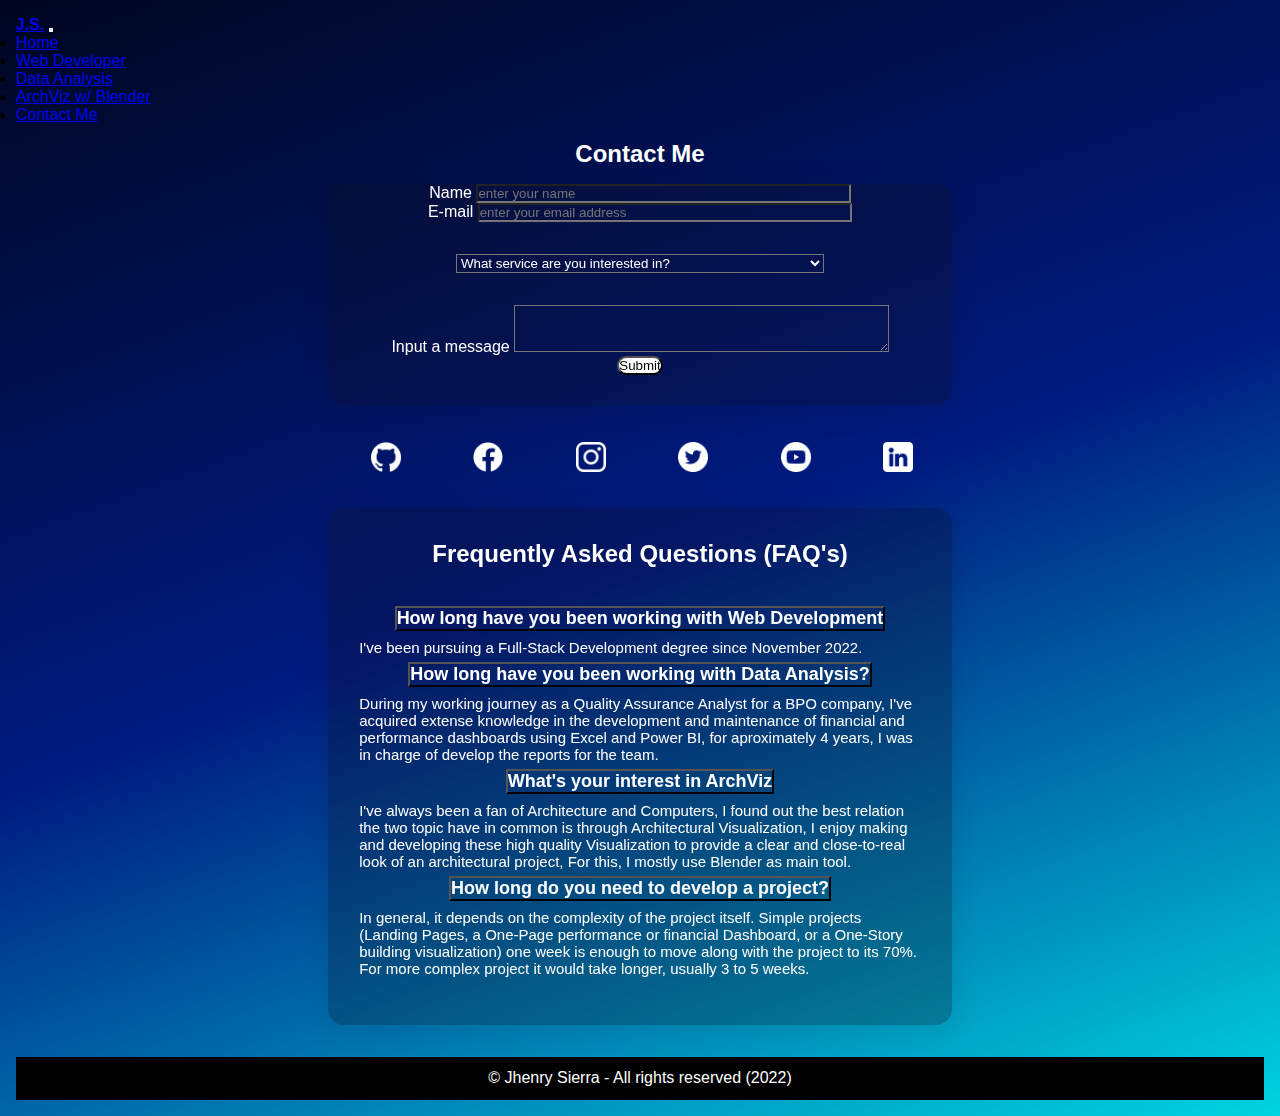
<file: pages/contactme.html>
<!DOCTYPE html>
<html lang="en">

<head>
    <meta charset="UTF-8">
    <meta http-equiv="X-UA-Compatible" content="IE=edge">
    <meta name="viewport" content="width=device-width, initial-scale=1.0">
    <meta name="description" content="Jhenry Sierra - Contact Me form" />
    <meta name="keywords" content="Web Developer, HTML, CSS, JavaScript, ArchViz, Blender, Data Analysis, Power BI" />
    <title>Jhenry Sierra - Contact Me</title>
    <link rel="icon" type="image/x-icon" href="../assets/logotipos/icon.png">
    <!-- Animate CSS -->
    <link rel="stylesheet" href="https://cdnjs.cloudflare.com/ajax/libs/animate.css/4.1.1/animate.min.css" />
    <!-- Bootstrap CSS -->
    <link href="https://cdn.jsdelivr.net/npm/bootstrap@5.2.3/dist/css/bootstrap.min.css" rel="stylesheet"
        integrity="sha384-rbsA2VBKQhggwzxH7pPCaAqO46MgnOM80zW1RWuH61DGLwZJEdK2Kadq2F9CUG65" crossorigin="anonymous">
    <!--My CSS-->
    <link rel="stylesheet" href="../scss/main.css">
</head>

<body>
    <!-- Bootstrap nav bar (start) -->
    <header>
        <section>
            <nav class="navbar navbar-dark navbar-expand-lg bg-dark myNavBar">
                <div class="container">
                    <a class="navbar-brand text-white" href="../index.html"><strong>J.S.</strong></a>
                    <button class="navbar-toggler" type="button" data-bs-toggle="collapse"
                        data-bs-target="#navbarSupportedContent" aria-controls="navbarSupportedContent"
                        aria-expanded="false" aria-label="Toggle navigation">
                        <span class="navbar-toggler-icon"></span>
                    </button>
                    <div class="collapse navbar-collapse" id="navbarSupportedContent">
                        <ul class="navbar-nav ms-auto mb-2 mb-lg-0 text-center">
                            <li class="nav-item">
                                <a class="nav-link text-white" aria-current="page" href="../index.html">Home</a>
                            </li>
                            <li class="nav-item">
                                <a class="nav-link text-white" href="../pages/webdeveloper.html">Web Developer</a>
                            <li class="nav-item">
                                <a class="nav-link class text-white" href="../pages/dataanlysis.html">Data Analysis</a>
                            <li class="nav-item">
                                <a class="nav-link active text-white" href="../pages/archviz.html">ArchViz w/
                                    Blender</a>
                            <li class="nav-item">
                                <a class="nav-link text-white" href="../pages/contactme.html">Contact Me</a>
                    </div>
                </div>
            </nav>
        </section>
    </header>
    <!-- Bootstrap nav bar (end) -->

    <main class="animate__animated animate__fadeInBottomRight">

        <div class="contactme_title">
            <h2>Contact Me</h2>
        </div>

        <!-- Bootstrap Form (start)-->
        <section class="bootstrapForm form_section">
            <div class="mb-3">
                <label for="formGroupExampleInput" class="form-label">Name</label>
                <input type="text" class="form-control" id="formGroupExampleInput" placeholder="enter your name">
            </div>
            <div class="mb-3">
                <label for="formGroupExampleInput2" class="form-label">E-mail</label>
                <input type="text" class="form-control" id="formGroupExampleInput2"
                    placeholder="enter your email address">
            </div>
            <select class="form-select" aria-label="Default select example">
                <option selected>What service are you interested in?</option>
                <option value="1">Web Development</option>
                <option value="2">Data Analysis</option>
                <option value="3">Archviz w/ Blender</option>
            </select>
            <div class="mb-3">
                <label for="exampleFormControlTextarea1" class="form-label">Input a message</label>
                <textarea class="form-control" id="exampleFormControlTextarea1" rows="3"></textarea>
            </div>
            <button type="submit" class="btn btn-primary">Submit</button>
        </section>
        <!-- Bootstrap Form (end)-->

        <!-- Social Media container (start) -->
        <section>
            <div class="social_media">
                <div class="social_media_container">
                    <ul>
                        <a href="https://github.com/JhenrySierra/" target="_blank">
                            <button class="github" type="image">
                                <img src="../assets/logotipos/github.png" alt="github logo">
                            </button></a>
                        <a href="https://facebook.com/" target="_blank">
                            <button class="github" type="image">
                                <img src="../assets/logotipos/facebook.png" alt="facebook logo">
                            </button></a>
                        <a href="https://instagram.com/" target="_blank">
                            <button class="github" type="image">
                                <img src="../assets/logotipos/instagram.png" alt="instagram logo">
                            </button></a>
                        <a href="https://twitter.com/" target="_blank">
                            <button class="github" type="image">
                                <img src="../assets/logotipos/twitter.png" alt="twitter logo">
                            </button></a>
                        <a href="https://youtube.com/" target="_blank">
                            <button class="github" type="image">
                                <img src="../assets/logotipos/youtube.png" alt="youtube logo">
                            </button></a>
                        <a href="https://linkedin.com/" target="_blank">
                            <button class="github" type="image">
                                <img src="../assets/logotipos/linkedin.png" alt="linkedin logo">
                            </button></a>
                    </ul>
                </div>
            </div>
        </section>
        <!-- Social Media container (end) -->

        <!-- FAQ Section (start) -->
        <section>
            <div id="faq">
                <h2>Frequently Asked Questions (FAQ's)</h2>
                <!-- Bootstrap Accordion for FAQ's (start)-->
                <div class="faq_accordion">
                    <div class="accordion" id="accordionExample">
                        <div class="accordion-item">
                            <h2 class="accordion-header" id="headingOne">
                                <button class="accordion-button" type="button" data-bs-toggle="collapse"
                                    data-bs-target="#collapseOne" aria-expanded="true" aria-controls="collapseOne">
                                    <strong>How long have you been working with Web Development</strong>
                                </button>
                            </h2>
                            <div id="collapseOne" class="accordion-collapse collapse show" aria-labelledby="headingOne"
                                data-bs-parent="#accordionExample">
                                <div class="accordion-body">I've been pursuing a Full-Stack Development degree since
                                    November 2022.
                                </div>
                            </div>
                        </div>
                        <div class="accordion-item">
                            <h2 class="accordion-header" id="headingTwo">
                                <button class="accordion-button collapsed" type="button" data-bs-toggle="collapse"
                                    data-bs-target="#collapseTwo" aria-expanded="false" aria-controls="collapseTwo">
                                    <strong>How long have you been working with Data Analysis?</strong>
                                </button>
                            </h2>
                            <div id="collapseTwo" class="accordion-collapse collapse" aria-labelledby="headingTwo"
                                data-bs-parent="#accordionExample">
                                <div class="accordion-body">During my working journey as a Quality Assurance Analyst for
                                    a BPO company, I've acquired extense knowledge in the development and maintenance of
                                    financial and performance dashboards using Excel and Power BI, for aproximately 4
                                    years, I was in charge of develop the reports for the team.
                                </div>
                            </div>
                        </div>
                        <div class="accordion-item">
                            <h2 class="accordion-header" id="headingThree">
                                <button class="accordion-button collapsed" type="button" data-bs-toggle="collapse"
                                    data-bs-target="#collapseThree" aria-expanded="false" aria-controls="collapseThree">
                                    <strong>What's your interest in ArchViz</strong>
                                </button>
                            </h2>
                            <div id="collapseThree" class="accordion-collapse collapse" aria-labelledby="headingThree"
                                data-bs-parent="#accordionExample">
                                <div class="accordion-body">I've always been a fan of Architecture and Computers, I
                                    found out the best relation the two topic have in common is through Architectural
                                    Visualization, I enjoy making and developing these high quality Visualization to
                                    provide a clear and close-to-real look of an architectural project, For this, I
                                    mostly use Blender as main tool.
                                </div>
                            </div>
                        </div>
                        <div class="accordion-item">
                            <h2 class="accordion-header" id="headingFour">
                                <button class="accordion-button collapsed" type="button" data-bs-toggle="collapse"
                                    data-bs-target="#collapseFour" aria-expanded="false" aria-controls="collapseFour">
                                    <strong>How long do you need to develop a project?</strong>
                                </button>
                            </h2>
                            <div id="collapseFour" class="accordion-collapse collapse" aria-labelledby="headingFour"
                                data-bs-parent="#accordionExample">
                                <div class="accordion-body">In general, it depends on the complexity of the project
                                    itself. Simple projects (Landing Pages, a One-Page performance or financial
                                    Dashboard, or a One-Story building visualization) one week is enough to move along
                                    with the project to its 70%. For more complex project it would take longer, usually
                                    3 to 5 weeks.
                                </div>
                            </div>
                        </div>
                    </div>
                </div>
            </div>
            <!-- Bootstrap accordion for FAQ's (end) -->
        </section>
        <!-- FAQ Section (end) -->
    </main>
    <!-- footer (start) -->
    <footer>
        &copy; Jhenry Sierra - All rights reserved (2022)
    </footer>
    <!-- footer (end) -->

    <!-- Bootstrap JS-->
    <script src="https://cdn.jsdelivr.net/npm/bootstrap@5.2.3/dist/js/bootstrap.bundle.min.js"
        integrity="sha384-kenU1KFdBIe4zVF0s0G1M5b4hcpxyD9F7jL+jjXkk+Q2h455rYXK/7HAuoJl+0I4"
        crossorigin="anonymous"></script>
</body>

</html>
</file>
<file: scss/main.css>
/*CSS Reset*/
* {
  padding: 0;
  margin: 0;
  box-sizing: border-box;
  font-family: "Trebuchet MS", "Lucida Sans Unicode", "Lucida Grande", "Lucida Sans", Arial, sans-serif;
}

body {
  background: rgb(0, 6, 32);
  background: linear-gradient(160deg, rgb(0, 6, 32) 0%, rgb(0, 26, 128) 50%, rgb(0, 212, 223) 100%);
  background-size: contain;
  margin: 1rem;
}

main {
  max-width: 1920px;
  margin: auto;
}

/*Color Vars*/
/*Pages Layout Setup*/
.profile_full {
  display: flex;
  flex-wrap: wrap;
  align-items: center;
  justify-content: center;
  max-width: 100%;
  flex-wrap: wrap;
}
.profile_full img {
  border-radius: 50%;
  transition: 0.5s;
  filter: blur(1.05px);
  width: 210px;
  height: 244px;
}
.profile_full img:hover {
  border-radius: 25%;
  filter: blur(0px);
}
.profile_full .profile_text {
  line-height: 1.5;
  padding: 2rem;
  color: rgb(255, 255, 255);
  font-weight: 400;
  background: rgba(13, 13, 31, 0.27);
  border-radius: 16px;
  box-shadow: 0 4px 30px rgba(0, 0, 0, 0.1);
  backdrop-filter: blur(6.1px);
  -webkit-backdrop-filter: blur(6.1px);
  border: none;
}
.profile_full .profile_text p {
  text-align: center;
  font-size: smaller;
  letter-spacing: 5px;
}
.profile_full .profile_text h3 {
  text-align: center;
  letter-spacing: 2px;
}

/*About me in Home start*/
.about_me {
  color: rgb(255, 255, 255);
  width: 75%;
  margin: auto;
  text-align: center;
}
.about_me h2 {
  letter-spacing: 0.5rem;
  padding-bottom: 1rem;
  margin-top: 2rem;
}
.about_me p {
  letter-spacing: 0.2rem;
  padding: 0.5rem;
}

/*About me in Home end*/
/*Social Media box start in Home*/
.social_media ul {
  display: flex;
  justify-content: center;
  -moz-column-gap: 5%;
       column-gap: 5%;
  padding: 0;
  margin-top: 1rem;
}
.social_media ul button {
  background-color: transparent;
  border: none;
  padding-top: 5px;
  padding-right: 5px;
  padding-left: 5px;
  filter: invert(100%);
  margin-left: 5%;
  margin-right: 5%;
  cursor: pointer;
  transition: 0.3s;
}
.social_media ul button:hover {
  border-radius: 30%;
  margin-left: 5%;
  margin-right: 5%;
  cursor: pointer;
  transform: scale(1.5);
}
.social_media ul button img {
  height: 30px;
}

/*Social Media box end in Home*/
/*Skills start*/
.skills_container {
  display: flex;
  justify-content: center;
  -moz-column-gap: 4%;
       column-gap: 4%;
}
.skills_container img {
  transition: 0.2s ease-in-out;
}
.skills_container img:hover {
  transform: scale(1.3);
  cursor: pointer;
}
.skills_container .skill_description {
  display: block;
  justify-content: center;
  text-align: center;
  color: rgb(255, 255, 255);
  font-size: smaller;
}
.skills_container .skill_description h2 {
  font-size: smaller;
}

/*Skills end*/
/*Service Overview title in Home start */
.services_overview_title {
  width: 100%;
  margin: auto;
  text-align: center;
}
.services_overview_title h2 {
  letter-spacing: 0.5rem;
  color: rgb(255, 255, 255);
  margin-top: 2rem;
  margin-bottom: 1rem;
}

/*-------------------aplicar mixin----------------*/
/*Service Overview title in Home start */
/*Service Overview in Home start */
.services_overview {
  display: flex;
  align-items: center;
  width: 90%;
  padding-top: 10px;
  padding-bottom: 50px;
  margin: auto;
  padding-left: 5%;
  padding-right: 5%;
  -moz-column-gap: 5%;
       column-gap: 5%;
  display: flex;
  flex-wrap: wrap;
  flex-direction: row;
  justify-content: center;
}
.services_overview button {
  background-color: white;
  border-radius: 9999px;
  padding: 10px 20px;
  color: black;
  font-weight: 900;
  border-style: none;
  cursor: pointer;
  text-align: center;
  display: block;
  margin: 0 auto;
  transition-duration: 0.3s;
}
.services_overview button:hover {
  background-color: black;
  transform: scale(1.1);
  color: white;
}

/*Service Overview Title in Home finish */
/*Service Overview containers in Home start */
.service_overview_container {
  padding: 20px;
  vertical-align: middle;
  min-width: 300px;
  max-width: 400px;
  margin-bottom: 20px;
  background: rgba(13, 13, 31, 0.27);
  border-radius: 16px;
  box-shadow: 0 4px 30px rgba(0, 0, 0, 0.1);
  backdrop-filter: blur(6.1px);
  -webkit-backdrop-filter: blur(6.1px);
  border: none;
}
.service_overview_container h2 {
  color: rgb(255, 255, 255);
  text-align: center;
  font-size: medium;
  letter-spacing: 2px;
  margin-top: 1rem;
  margin-bottom: 0.5rem;
}
.service_overview_container p {
  color: rgb(255, 255, 255);
  text-align: center;
  justify-content: center;
  letter-spacing: 2px;
  font-size: smaller;
  margin-bottom: 1rem;
}
.service_overview_container img {
  border-radius: 20px;
  width: 100%;
  height: auto;
  max-width: 600px;
  max-height: 450px;
}

/*Service Overview containers in Home end */
/*Footer main*/
footer {
  background-color: black;
  color: rgb(255, 255, 255);
  text-align: center;
  padding: 1%;
}

/*Title start*/
.webdev_service {
  display: flex;
  align-items: center;
  justify-content: center;
  max-width: 100%;
}
.webdev_service h2 {
  color: rgb(255, 255, 255);
  margin-bottom: 2rem;
}

/*Title end*/
/*web developer container inside webdev page start*/
.web_dev_main {
  display: flex;
  flex-direction: row;
  flex-wrap: wrap;
  align-items: center;
  justify-content: center;
  width: 80%;
  margin: auto;
  padding: 20px;
  max-width: 1290px;
  background: rgba(13, 13, 31, 0.27);
  border-radius: 16px;
  box-shadow: 0 4px 30px rgba(0, 0, 0, 0.1);
  backdrop-filter: blur(6.1px);
  -webkit-backdrop-filter: blur(6.1px);
  border: none;
}
.web_dev_main img {
  border-radius: 25px;
  justify-content: flex-start;
  padding: 0.5rem;
  opacity: 80%;
  max-width: 600px;
}
.web_dev_main p {
  color: rgb(255, 255, 255);
  letter-spacing: 0.1rem;
  margin-right: 1rem;
  margin-left: 1rem;
  margin-bottom: 1rem;
  max-width: 600px;
}
.web_dev_main button {
  background-color: white;
  border-radius: 9999px;
  padding: 10px 20px;
  color: black;
  font-weight: 900;
  border-style: none;
  cursor: pointer;
  text-align: center;
  display: block;
  margin: 0 auto;
  transition-duration: 0.3s;
}
.web_dev_main button:hover {
  background-color: black;
  transform: scale(1.1);
  color: white;
}

/*web developer samples container inside webdev page start*/
.web_dev_samples_container {
  display: flex;
  align-items: center;
  align-content: center;
  justify-content: center;
  text-align: center;
  margin: auto;
  width: 93%;
}
.web_dev_samples_container img {
  max-height: 260px;
  aspect-ratio: 2/1;
  flex-direction: row;
  border-radius: 1.1rem;
  padding: 0.5rem;
  opacity: 90%;
  transition: 0.3s;
}
.web_dev_samples_container img:hover {
  transform: scale(1.05);
  cursor: pointer;
}

/*Watch a video start*/
.video_section h2 {
  color: rgb(255, 255, 255);
  text-align: center;
  letter-spacing: 0.3rem;
  margin-top: 1rem;
  margin-bottom: 2rem;
}

.video_container {
  display: flex;
  justify-content: center;
  flex-wrap: wrap;
  flex-direction: row;
  -moz-column-gap: 1rem;
       column-gap: 1rem;
  margin-bottom: 1rem;
  width: 100%;
}
.video_container .video {
  width: 40rem;
}
.video_container .video iframe {
  width: 40rem;
  height: 23rem;
  border-radius: 1rem;
}

/*Watch a video end*/
/*web developer samples container inside webdev page end*/
/*Title start*/
.data_analysis {
  display: flex;
  align-items: center;
  justify-content: center;
}
.data_analysis h2 {
  color: rgb(255, 255, 255);
  margin-bottom: 2rem;
}
.data_analysis img {
  border-radius: 25px;
  justify-content: flex-start;
  padding: 0.5rem;
  opacity: 80%;
  max-width: 600px;
}

/*Title end*/
/*Title start*/
.archviz_title {
  display: flex;
  align-items: center;
  justify-content: center;
  max-width: 100%;
}
.archviz_title h2 {
  color: rgb(255, 255, 255);
  margin-bottom: 2rem;
}
.archviz_title p {
  color: rgb(255, 255, 255);
  letter-spacing: 0.1rem;
  margin-right: 1rem;
  margin-left: 1rem;
  margin-bottom: 1rem;
  max-width: 600px;
}
.archviz_title img {
  border-radius: 25px;
  justify-content: flex-start;
  padding: 0.5rem;
  opacity: 80%;
  max-width: 600px;
}

/*Title start*/
.contactme_title {
  display: flex;
  align-items: center;
  justify-content: center;
  max-width: 100%;
  margin-bottom: 1rem;
  color: white;
}

/*Title end*/
.bootstrapForm {
  display: block;
  align-items: center;
  justify-content: center;
  width: 50%;
  margin: auto;
  text-align: center;
  margin-bottom: 2rem;
  background: rgba(13, 13, 31, 0.27);
  border-radius: 16px;
  box-shadow: 0 4px 30px rgba(0, 0, 0, 0.1);
  backdrop-filter: blur(6.1px);
  -webkit-backdrop-filter: blur(6.1px);
  border: none;
}
.bootstrapForm label {
  color: white;
}
.bootstrapForm input {
  width: 60%;
  margin: auto;
  background-color: transparent;
  color: white;
}
.bootstrapForm select {
  width: 59%;
  margin: auto;
  background-color: transparent;
  color: white;
  margin-top: 2rem;
  margin-bottom: 2rem;
}
.bootstrapForm option {
  width: 60%;
  margin: auto;
  background-color: transparent;
  color: black;
}
.bootstrapForm textarea {
  width: 60%;
  margin: auto;
  background-color: transparent;
  color: white;
}
.bootstrapForm button {
  margin-bottom: 30px;
  border-radius: 20px;
  background-color: white;
  color: black;
}

#faq {
  display: block;
  text-align: center;
  margin: auto;
  margin-bottom: 2rem;
  margin-top: 2rem;
  padding-top: 2rem;
  padding-bottom: 1rem;
  width: 50%;
  background: rgba(13, 13, 31, 0.27);
  border-radius: 16px;
  box-shadow: 0 4px 30px rgba(0, 0, 0, 0.1);
  backdrop-filter: blur(6.1px);
  -webkit-backdrop-filter: blur(6.1px);
  border: none;
}
#faq h2 {
  color: white;
  margin-bottom: 0.5rem;
}
#faq .accordion-body {
  font-size: smaller;
  text-align: left;
}
#faq .faq_accordion {
  width: 90%;
  margin: auto;
  margin-top: 2rem;
  margin-bottom: 2rem;
}
#faq .faq_accordion .accordion .accordion-item {
  background: transparent;
  color: rgb(255, 255, 255);
  font-size: large;
}
#faq .faq_accordion button {
  color: rgb(255, 255, 255);
  background-color: transparent;
  font-size: large;
}

@media (min-width: 320px) and (max-width: 900px) {
  /*Home start*/
  .about_me {
    width: 100%;
    margin: 0px;
  }
  .about_me p {
    font-size: 12px;
    padding-top: 10px;
  }
  .service_overview_container {
    max-width: 1920px;
  }
  .skills_container {
    display: flex;
    justify-content: center;
    -moz-column-gap: 1%;
         column-gap: 1%;
  }
  /*Home end*/
  /*Main content start (Includes WebDev, DataAnalysis, Archviz pages*/
  .web_dev_main {
    width: 100%;
    padding: 0px;
  }
  .web_dev_main img {
    border-radius: 15px;
    max-width: 100%;
  }
  .data_analysis_pic img {
    border-radius: 15px;
    max-width: 100%;
  }
  .archviz_pic img {
    border-radius: 15px;
    max-width: 100%;
  }
  #carousel_samples {
    margin-top: 2rem;
    margin-bottom: 4rem;
  }
  #carousel_samples .carousel_samples_img {
    margin: auto;
    max-width: 100%;
  }
  #carousel_samples .carousel_samples_img img {
    border-radius: 20px;
    max-height: 250px;
  }
  .web_dev_samples_container {
    width: 100%;
  }
  .web_dev_samples_container img {
    width: 100%;
    padding: 0px;
    border-radius: 10px;
    margin-bottom: 10px;
  }
  .video_container {
    -moz-column-gap: 1rem;
         column-gap: 1rem;
    margin-bottom: 1rem;
    text-align: center;
    width: 100%;
  }
  .video_container .video {
    margin-bottom: 10px;
    width: 100%;
  }
  .video_container .video iframe {
    width: 100%;
    height: 190px;
    border-radius: 1rem;
  }
  /*Main content end*/
  /*Contact Me page start*/
  .bootstrapForm {
    width: 100%;
    text-align: center;
    justify-content: center;
    margin: 0px;
  }
  fieldset {
    display: block;
    align-items: center;
    justify-content: center;
    width: 100%;
    text-align: center;
  }
  .input {
    display: block;
    padding: 0px;
    padding-bottom: 5px;
    margin-top: 5px;
    margin-bottom: 5px;
  }
  .input label input {
    width: 87%;
    padding: 0.5rem;
  }
  #faq {
    width: 100%;
    text-align: center;
    justify-content: center;
    margin: 0px;
  }
  /*Contact Me page end*/
}
/*Components*/
#carousel_samples {
  margin-bottom: 4rem;
  margin-top: 4rem;
}
#carousel_samples .carousel_samples_img {
  margin: auto;
  width: 920px;
}
#carousel_samples .carousel_samples_img img {
  width: 100%;
  height: 600px;
  border-radius: 20px;
}

/*mixins barra de navegacion*/
.myNavBar {
  border-radius: 20px;
  margin-bottom: 1rem;
}/*# sourceMappingURL=main.css.map */
</file>
